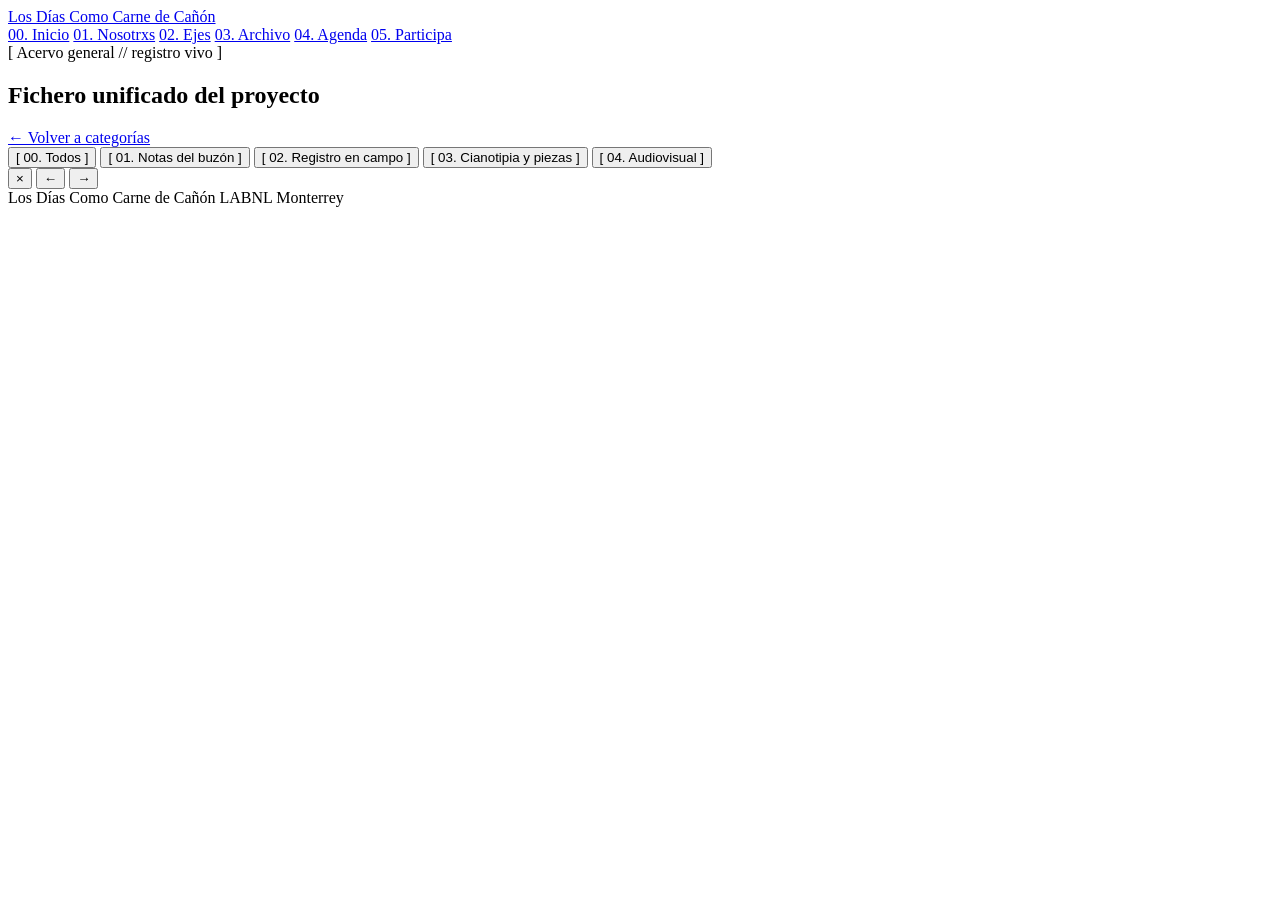
<file: calendario.html>
<!DOCTYPE html>
<html lang="es">
  <head>
    <meta charset="UTF-8" />
    <meta name="viewport" content="width=device-width, initial-scale=1.0" />
    <title>Archivo unificado — Los Días Como Carne de Cañón</title>
    <link rel="stylesheet" href="styles.css" />
    <script src="js/main.js" defer></script>
  </head>
  <body>
    <div class="film-grain" aria-hidden="true"></div>

    <header class="site-header">
      <div class="container header-inner">
        <a href="index.html" class="brand-mark">Los Días Como Carne de Cañón</a>
        <nav class="site-nav" aria-label="Navegación principal">
          <a href="index.html" class="nav-link">00. Inicio</a>
          <a href="nosotrxs.html" class="nav-link">01. Nosotrxs</a>
          <a href="ejes.html" class="nav-link">02. Ejes</a>
          <a href="archivo.html" class="nav-link active">03. Archivo</a>
          <a href="calendario.html" class="nav-link">04. Agenda</a>
          <a href="participa.html" class="nav-link">05. Participa</a>
        </nav>
      </div>
    </header>

    <main class="page-shell">
      <section class="page-header compact-header reveal-on-scroll">
        <div class="container">
          <span class="eyebrow">[ Acervo general // registro vivo ]</span>
          <h1 class="page-title">Fichero unificado del proyecto</h1>

          <div class="toolbar">
            <a href="archivo.html" class="nav-chip">← Volver a categorías</a>
            <div class="filter-group" id="gallery-filters">
              <button class="filter-btn active" data-filter="all">[ 00. Todos ]</button>
              <button class="filter-btn" data-filter="01-notas">[ 01. Notas del buzón ]</button>
              <button class="filter-btn" data-filter="02-campo">[ 02. Registro en campo ]</button>
              <button class="filter-btn" data-filter="03-cianotipia">[ 03. Cianotipia y piezas ]</button>
              <button class="filter-btn" data-filter="04-audiovisual">[ 04. Audiovisual ]</button>
            </div>
          </div>
        </div>
      </section>

      <section class="section-block gallery-block">
        <div class="container">
          <div class="gallery-grid" id="gallery-container"></div>
        </div>
      </section>
    </main>

    <div class="gallery-modal" id="gallery-modal" aria-hidden="true">
      <div class="modal-overlay" id="modal-overlay"></div>
      <div class="modal-window">
        <button class="modal-close-btn" id="modal-close" aria-label="Cerrar">×</button>
        <button class="modal-nav-btn prev" id="modal-prev" aria-label="Anterior">←</button>
        <button class="modal-nav-btn next" id="modal-next" aria-label="Siguiente">→</button>
        <div class="modal-body" id="modal-body"></div>
      </div>
    </div>

    <footer class="site-footer">
      <div class="container footer-inner">
        <span>Los Días Como Carne de Cañón</span>
        <span>LABNL Monterrey</span>
      </div>
    </footer>

    <script src="js/galeria-lista.js"></script>
    <script src="js/galeria-loader.js"></script>
  </body>
</html>
</file>
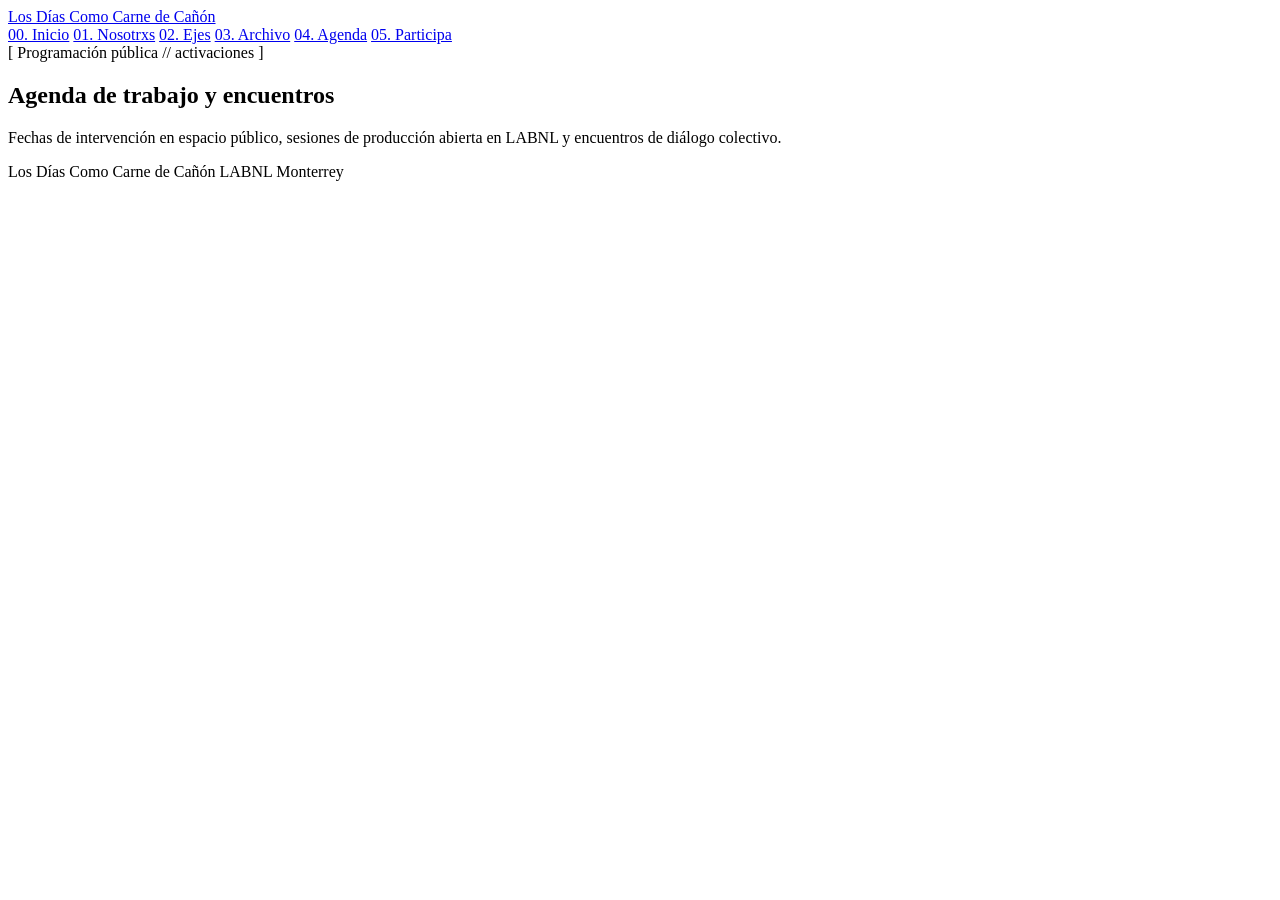
<file: participa.html>
<!DOCTYPE html>
<html lang="es">
  <head>
    <meta charset="UTF-8" />
    <meta name="viewport" content="width=device-width, initial-scale=1.0" />
    <title>Agenda — Los Días Como Carne de Cañón</title>
    <link rel="stylesheet" href="styles.css" />
    <script src="js/main.js" defer></script>
  </head>
  <body>
    <div class="film-grain" aria-hidden="true"></div>

    <header class="site-header">
      <div class="container header-inner">
        <a href="index.html" class="brand-mark">Los Días Como Carne de Cañón</a>
        <nav class="site-nav" aria-label="Navegación principal">
          <a href="index.html" class="nav-link">00. Inicio</a>
          <a href="nosotrxs.html" class="nav-link">01. Nosotrxs</a>
          <a href="ejes.html" class="nav-link">02. Ejes</a>
          <a href="archivo.html" class="nav-link">03. Archivo</a>
          <a href="calendario.html" class="nav-link active">04. Agenda</a>
          <a href="participa.html" class="nav-link">05. Participa</a>
        </nav>
      </div>
    </header>

    <main>
      <section class="page-header reveal-on-scroll">
        <div class="container">
          <span class="eyebrow">[ Programación pública // activaciones ]</span>
          <h1 class="page-title">Agenda de trabajo y encuentros</h1>
          <p class="header-copy">
            Fechas de intervención en espacio público, sesiones de producción abierta en LABNL y
            encuentros de diálogo colectivo.
          </p>
        </div>
      </section>

      <section class="section-block agenda-block">
        <div class="container">
          <div class="schedule-list reveal-on-scroll" id="agenda-container"></div>
        </div>
      </section>
    </main>

    <footer class="site-footer">
      <div class="container footer-inner">
        <span>Los Días Como Carne de Cañón</span>
        <span>LABNL Monterrey</span>
      </div>
    </footer>

    <script src="js/agenda-lista.js"></script>
    <script src="js/agenda-loader.js"></script>
  </body>
</html>
</file>
<file: styles.css>
<!DOCTYPE html>
<html lang="es">
  <head>
    <meta charset="UTF-8" />
    <meta name="viewport" content="width=device-width, initial-scale=1.0" />
    <title>Participa — Los Días Como Carne de Cañón</title>
    <link rel="stylesheet" href="styles.css" />
    <script src="js/main.js" defer></script>
  </head>
  <body>
    <div class="film-grain" aria-hidden="true"></div>

    <header class="site-header">
      <div class="container header-inner">
        <a href="index.html" class="brand-mark">Los Días Como Carne de Cañón</a>
        <nav class="site-nav" aria-label="Navegación principal">
          <a href="index.html" class="nav-link">00. Inicio</a>
          <a href="nosotrxs.html" class="nav-link">01. Nosotrxs</a>
          <a href="ejes.html" class="nav-link">02. Ejes</a>
          <a href="archivo.html" class="nav-link">03. Archivo</a>
          <a href="calendario.html" class="nav-link">04. Agenda</a>
          <a href="participa.html" class="nav-link active">05. Participa</a>
        </nav>
      </div>
    </header>

    <main>
      <section class="page-header reveal-on-scroll">
        <div class="container">
          <span class="eyebrow">[ Convocatoria abierta // colaboración ]</span>
          <h1 class="page-title">Suma tu voz y trabajo al equipo</h1>
          <p class="header-copy">
            Buscamos personas, colectivos y organizaciones interesadas en integrarse al proceso de
            producción visual, mediación territorial e investigación del proyecto en LABNL.
          </p>
        </div>
      </section>

      <section class="section-block reveal-on-scroll">
        <div class="container participacion-grid">
          <article class="info-card reveal-on-scroll reveal-delay-1">
            <span class="card-index">[ 01 ]</span>
            <h2>Únete al equipo productor</h2>
            <p>
              Si te interesa colaborar en jornadas de impresión gráfica, documentación fotográfica,
              registro de archivo o activación de campo durante las salidas a calle.
            </p>
            <ul>
              <li>Producción en taller abierto (LABNL)</li>
              <li>Registro fotográfico y soporte gráfico</li>
              <li>Mediación en activaciones públicas</li>
            </ul>
            <a href="https://forms.gle/ejemplo-registro-equipo" target="_blank" rel="noreferrer" class="btn btn-primary">[ Postular como integrante ]</a>
          </article>

          <article class="info-card reveal-on-scroll reveal-delay-2">
            <span class="card-index">[ 02 ]</span>
            <h2>Alianzas y colectivos</h2>
            <p>
              Espacio abierto para sindicatos independientes, colectivas gráficas, proyectos de memoria
              histórica y grupos culturales autogestivos.
            </p>
            <ul>
              <li>Colaboración e intercambio de archivo</li>
              <li>Coproducción de conversatorios</li>
              <li>Puntos de acopio / buzón itinerante</li>
            </ul>
            <a href="mailto:contacto@losdiascomocarne.org" class="btn btn-secondary">[ Proponer una alianza ]</a>
          </article>
        </div>
      </section>

      <section class="section-block reveal-on-scroll">
        <div class="container location-box">
          <span class="eyebrow">[ Sede de trabajo y producción ]</span>
          <h3>LABNL Lab Cultural Ciudadano</h3>
          <div class="location-grid">
            <p><strong>Ubicación:</strong> Antiguo Palacio Federal (Zaragoza s/n, Zona Centro, Monterrey, N.L.)</p>
            <p><strong>Sesiones abiertas:</strong> Revisa las fechas del taller y mesa de trabajo en <a href="calendario.html">Agenda</a>.</p>
          </div>
        </div>
      </section>
    </main>

    <footer class="site-footer">
      <div class="container footer-inner">
        <span>Los Días Como Carne de Cañón</span>
        <span>LABNL Monterrey</span>
      </div>
    </footer>
  </body>
</html>
</file>
